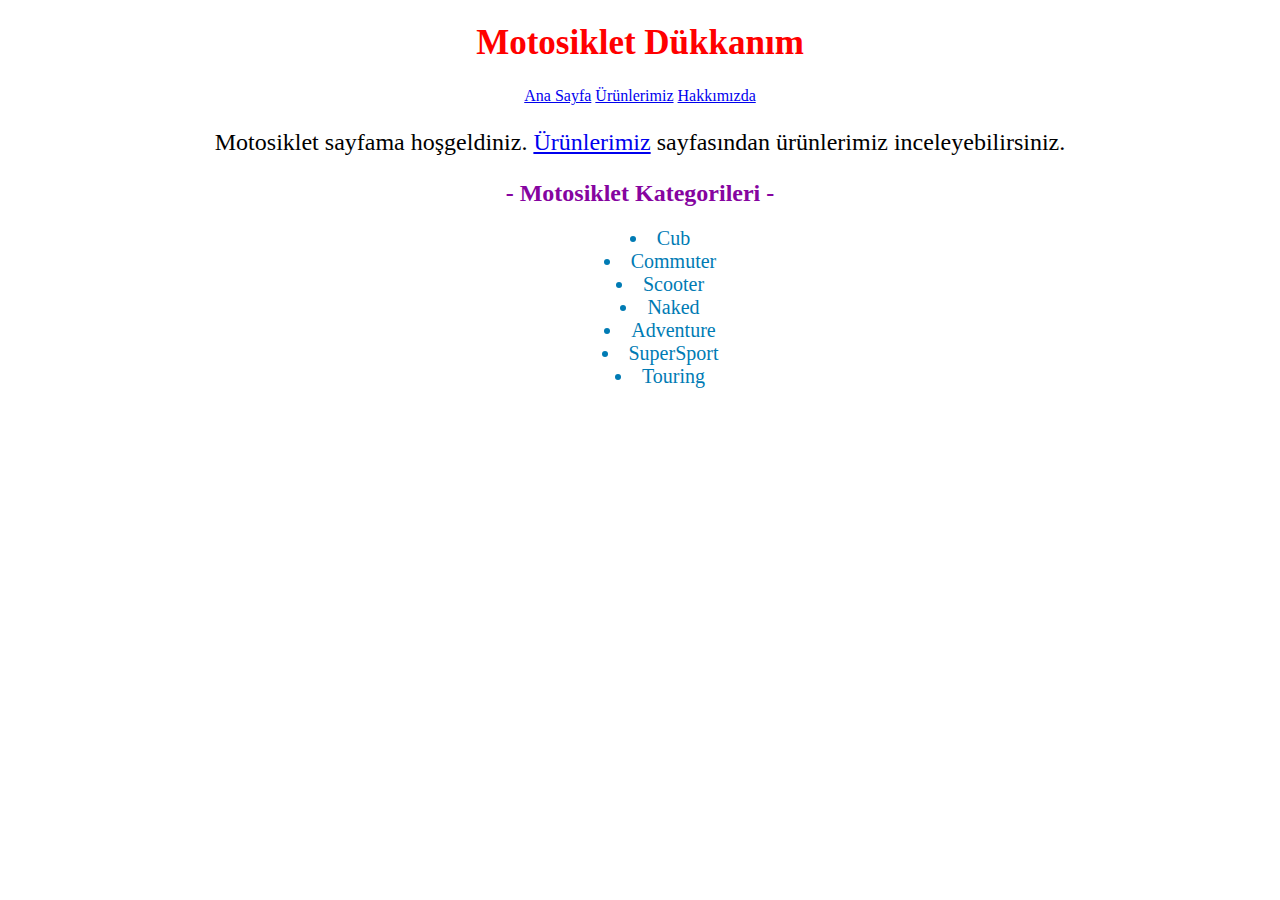
<file: index.html>
<!DOCTYPE html>
<html lang="tr">
<head>
    <meta charset="UTF-8">
    <meta name="viewport" content="width=device-width, initial-scale=1.0">
    <title>Ana Sayfa</title>
    
    <link rel="stylesheet" href="css/kodluyoruz.css">

</head>
<body>
    <!-- Navbar - Start -->
        <header align="center">
            <nav>
            <h1 class="baslik">Motosiklet Dükkanım</h1>
            <a href="index.html">Ana Sayfa</a>
            <a href="product.html">    Ürünlerimiz</a>
            <a href="about-us.html">    Hakkımızda</a>
            </nav>
        </header>
    <!-- Navbar - End -->
    
    <!-- aciklama - Start -->
    <p align="center" style="font-size: 24px;">Motosiklet sayfama hoşgeldiniz. <a href="product.html">Ürünlerimiz</a> sayfasından ürünlerimiz inceleyebilirsiniz.</p>
    <!-- aciklama - End -->

    <!-- kategori-Listesi - Start -->
    <div>
        <h2 align="center" style="color: rgb(134, 4, 160);">- Motosiklet Kategorileri -</h2>
            <ul align="center" style="list-style-position: inside; font-size: 20px; color: rgb(0, 123, 180);">
                <li>Cub</li>
                <li>Commuter</li>
                <li>Scooter</li>
                <li>Naked</li>
                <li>Adventure</li>
                <li>SuperSport</li>
                <li>Touring</li>
            </ul>
    </div>
    <!-- kategori-Listesi - End -->

    <!-- Footer - Start -->
    <!-- Footer - End -->
    
</body>
</html>
</file>
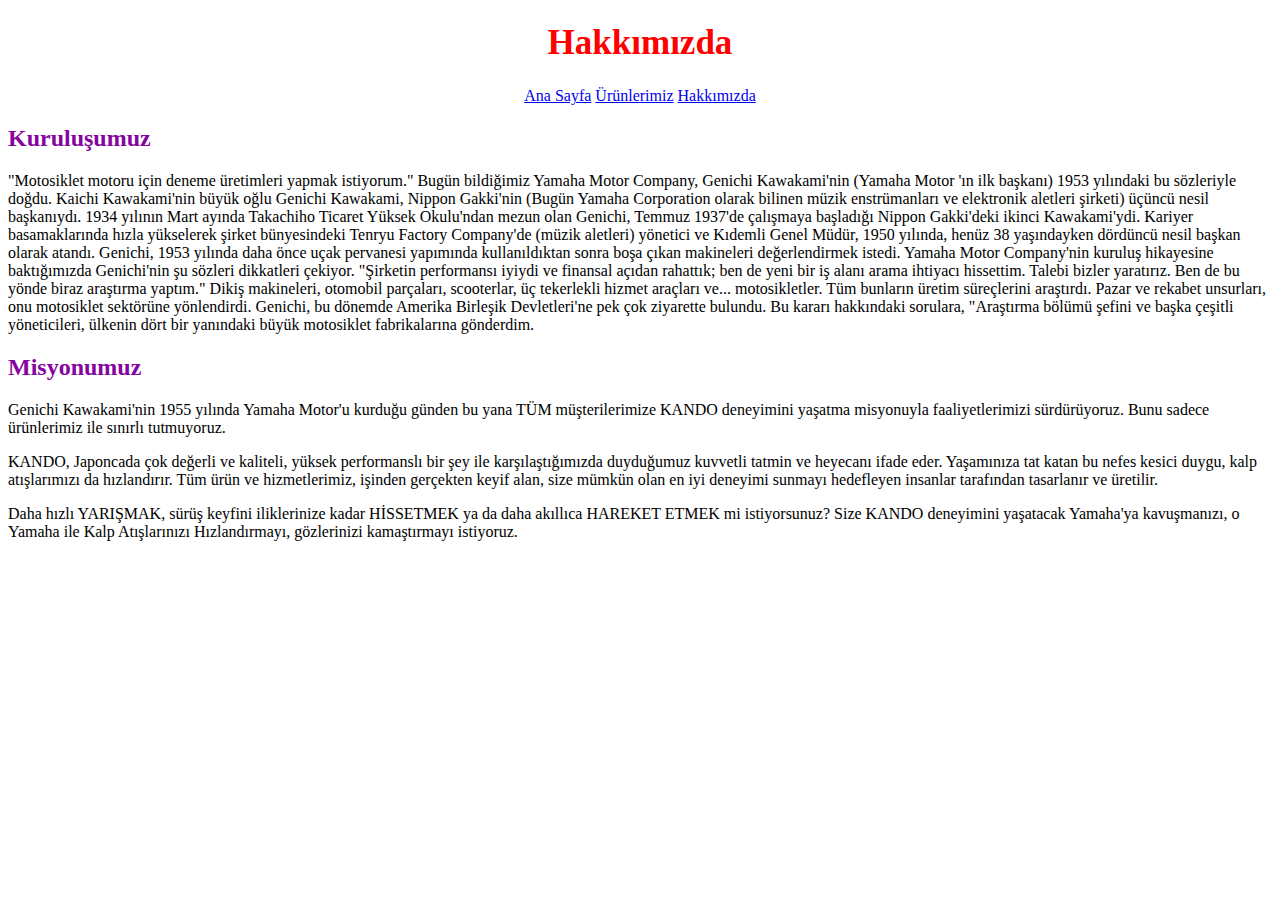
<file: about-us.html>
<!DOCTYPE html>
<html lang="tr">
<head>
    <meta charset="UTF-8">
    <meta name="viewport" content="width=device-width, initial-scale=1.0">
    <title>Motosiklet Dükkanım | Hakkımızda</title>
    
    <!--kodluyoruz.css-Start-->
    <link rel="stylesheet" href="css/kodluyoruz.css">
    <!--kodluyoruz.css-End-->

</head>
<body>
    <!-- Navbar - Start -->
        <header align="center">
            <nav>
            <h1 class="baslik">Hakkımızda</h1>
            <a href="index.html">Ana Sayfa</a>
            <a href="product.html">    Ürünlerimiz</a>
            <a href="about-us.html">    Hakkımızda</a>
            </nav>
        </header>
    <!-- Navbar - End -->

    <!-- Content - Start -->
        <!--Kuruluşumuz-Start-->
        <h2 style="color: rgb(134, 4, 160);">Kuruluşumuz</h2>
            <p>
                "Motosiklet motoru için deneme üretimleri yapmak istiyorum." Bugün bildiğimiz Yamaha Motor Company, Genichi Kawakami'nin (Yamaha Motor 'ın ilk başkanı) 1953 yılındaki bu sözleriyle doğdu. Kaichi Kawakami'nin büyük oğlu Genichi Kawakami, Nippon Gakki'nin (Bugün Yamaha Corporation olarak bilinen müzik enstrümanları ve elektronik aletleri şirketi) üçüncü nesil başkanıydı. 1934 yılının Mart ayında Takachiho Ticaret Yüksek Okulu'ndan mezun olan Genichi, Temmuz 1937'de çalışmaya başladığı Nippon Gakki'deki ikinci Kawakami'ydi.
                Kariyer basamaklarında hızla yükselerek şirket bünyesindeki Tenryu Factory Company'de (müzik aletleri) yönetici ve Kıdemli Genel Müdür, 1950 yılında, henüz 38 yaşındayken dördüncü nesil başkan olarak atandı. Genichi, 1953 yılında daha önce uçak pervanesi yapımında kullanıldıktan sonra boşa çıkan makineleri değerlendirmek istedi.
                Yamaha Motor Company'nin kuruluş hikayesine baktığımızda Genichi'nin şu sözleri dikkatleri çekiyor. "Şirketin performansı iyiydi ve finansal açıdan rahattık; ben de yeni bir iş alanı arama ihtiyacı hissettim. Talebi bizler yaratırız. Ben de bu yönde biraz araştırma yaptım."
                Dikiş makineleri, otomobil parçaları, scooterlar, üç tekerlekli hizmet araçları ve... motosikletler. Tüm bunların üretim süreçlerini araştırdı. Pazar ve rekabet unsurları, onu motosiklet sektörüne yönlendirdi. Genichi, bu dönemde Amerika Birleşik Devletleri'ne pek çok ziyarette bulundu. Bu kararı hakkındaki sorulara, "Araştırma bölümü şefini ve başka çeşitli yöneticileri, ülkenin dört bir yanındaki büyük motosiklet fabrikalarına gönderdim.
            </p>
        <!--Kuruluşumuz-End-->
        
        <!--Misyonumuz-Start-->
        <h2 style="color: rgb(134, 4, 160);">Misyonumuz</h2>
            <p>
                Genichi Kawakami'nin 1955 yılında Yamaha Motor'u kurduğu günden bu yana TÜM müşterilerimize KANDO deneyimini yaşatma misyonuyla faaliyetlerimizi sürdürüyoruz. Bunu sadece ürünlerimiz ile sınırlı tutmuyoruz.
            </p>
            <p>
                KANDO, Japoncada çok değerli ve kaliteli, yüksek performanslı bir şey ile karşılaştığımızda duyduğumuz kuvvetli tatmin ve heyecanı ifade eder. Yaşamınıza tat katan bu nefes kesici duygu, kalp atışlarımızı da hızlandırır. Tüm ürün ve hizmetlerimiz, işinden gerçekten keyif alan, size mümkün olan en iyi deneyimi sunmayı hedefleyen insanlar tarafından tasarlanır ve üretilir.
            </p> 
            <p>
                Daha hızlı YARIŞMAK, sürüş keyfini iliklerinize kadar HİSSETMEK ya da daha akıllıca HAREKET ETMEK mi istiyorsunuz? Size KANDO deneyimini yaşatacak Yamaha'ya kavuşmanızı, o Yamaha ile Kalp Atışlarınızı Hızlandırmayı, gözlerinizi kamaştırmayı istiyoruz.
            </p>   
        <!--Misyonumuz-End-->
    <!-- Content - End -->
    
    <!-- Footer - Start -->
    <!-- Footer - End -->
    
</body>
</html>
</file>
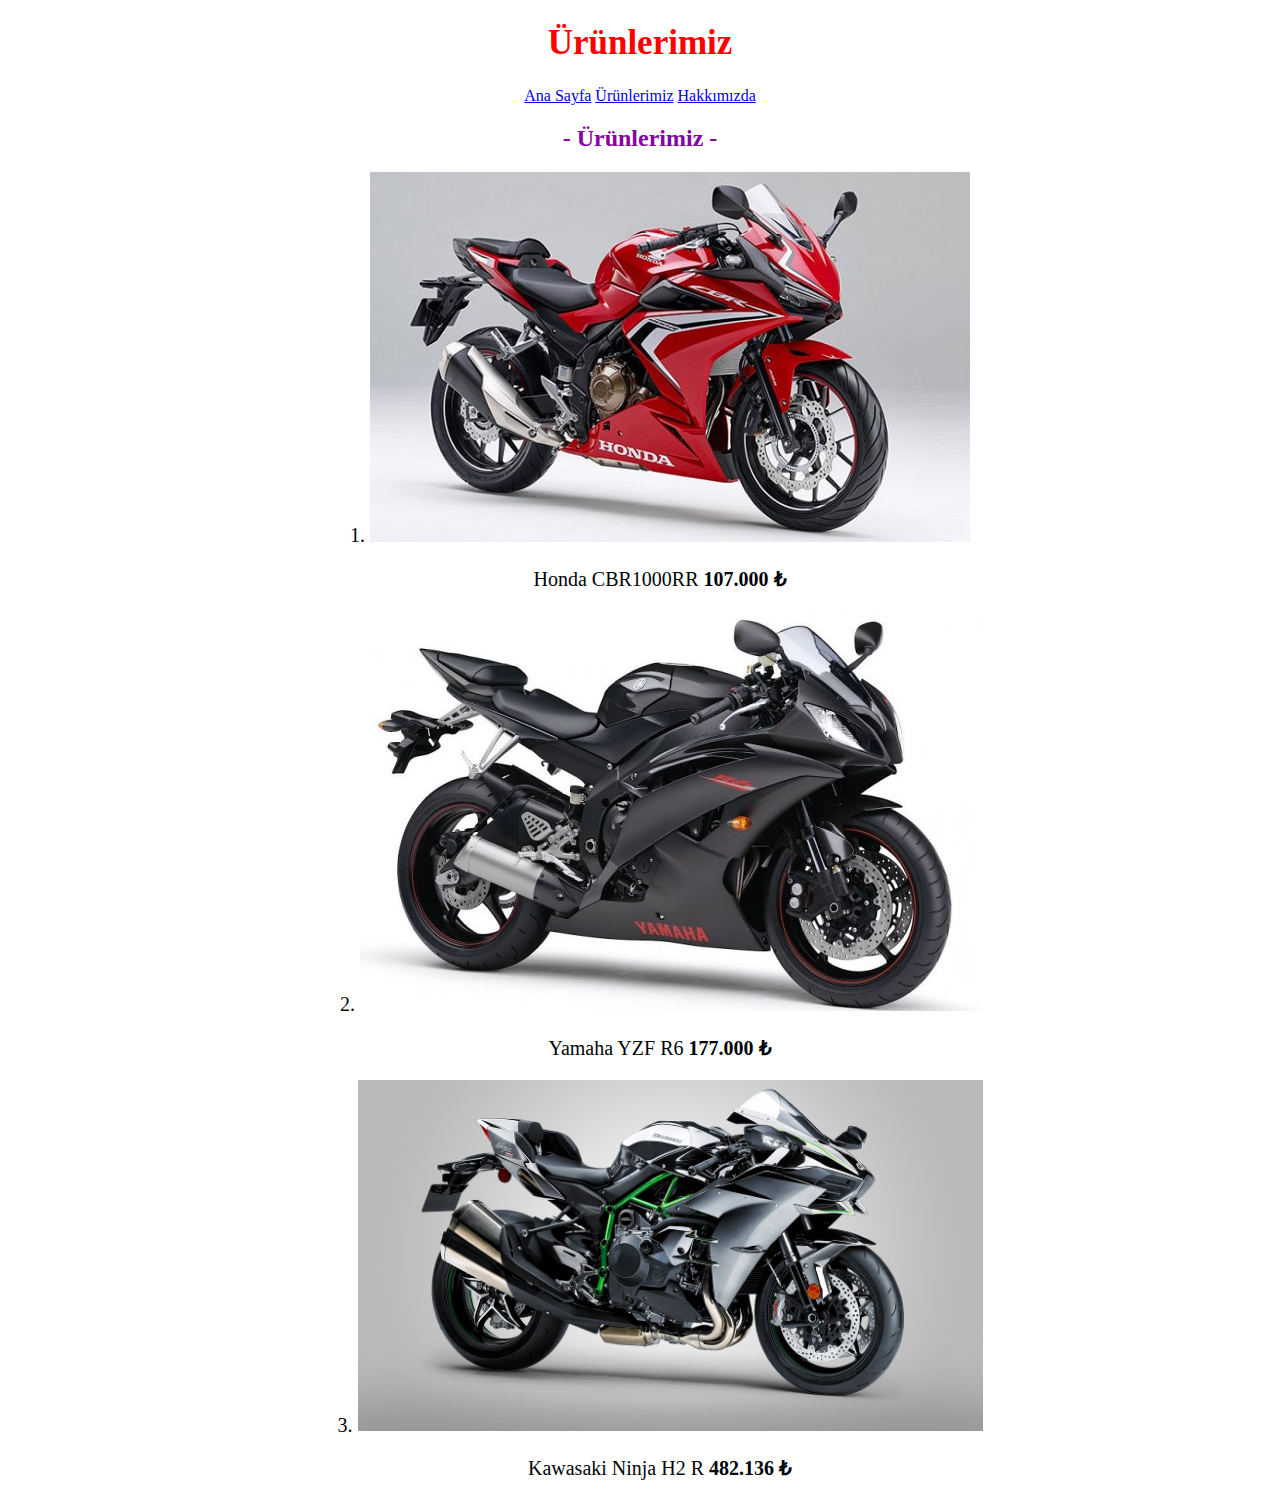
<file: product.html>
<!DOCTYPE html>
<html lang="tr">
<head>
    <meta charset="UTF-8">
    <meta name="viewport" content="width=device-width, initial-scale=1.0">
    <title>Motosiklet Dükkanım | Ürünlerimiz</title>
    
    <link rel="stylesheet" href="css/kodluyoruz.css">

</head>
<body>
    <!-- Navbar - Start -->
        <header align="center">
            <nav>
            <h1 class="baslik">Ürünlerimiz</h1>
            <a href="index.html">Ana Sayfa</a>
            <a href="product.html">    Ürünlerimiz</a>
            <a href="about-us.html">    Hakkımızda</a>
            </nav>
        </header>
    <!-- Navbar - End -->
    
    <div>
        <h2 align="center" style="color: rgb(134, 4, 160);">- Ürünlerimiz -</h2>
            
            <!-- ürün-listesi - Start -->
            <ol align="center" style="list-style-position: inside; font-size: 20px; color: rgb(0, 5, 7);">
                
                <!-- birinci-ürün - Start -->
                <li>
                    <img src="img/honda.jpg" alt="honda">
                    <p>Honda CBR1000RR <b>107.000 ₺</b></p>
                </li>
                <!-- birinci-ürün - End -->

                <!-- ikinci-ürün - Start -->
                <li>
                    <img src="img/yamaha.jpg" alt="yamaha">
                    <p>Yamaha YZF R6 <b>177.000 ₺</b></p>
                </li>
                <!-- ikinci-ürün - End -->

                <!-- ücüncü-ürün - Start -->
                <li>
                    <img width="625" src="img/kawasaki.jpg" alt="kawasaki">
                    <p>Kawasaki Ninja H2 R <b>482.136 ₺</b></p>
                </li>
                <!-- ücüncü-ürün - End -->

            </ol>
            <!-- ürün-listesi - End -->
    </div>

    <!-- Footer - Start -->
    <!-- Footer - End -->
    
</body>
</html>
</file>
<file: css/kodluyoruz.css>
/*baslik-css*/
.baslik {
    color: red;    
    font-size: 35px;
    font-family: fantasy; 
}
</file>
